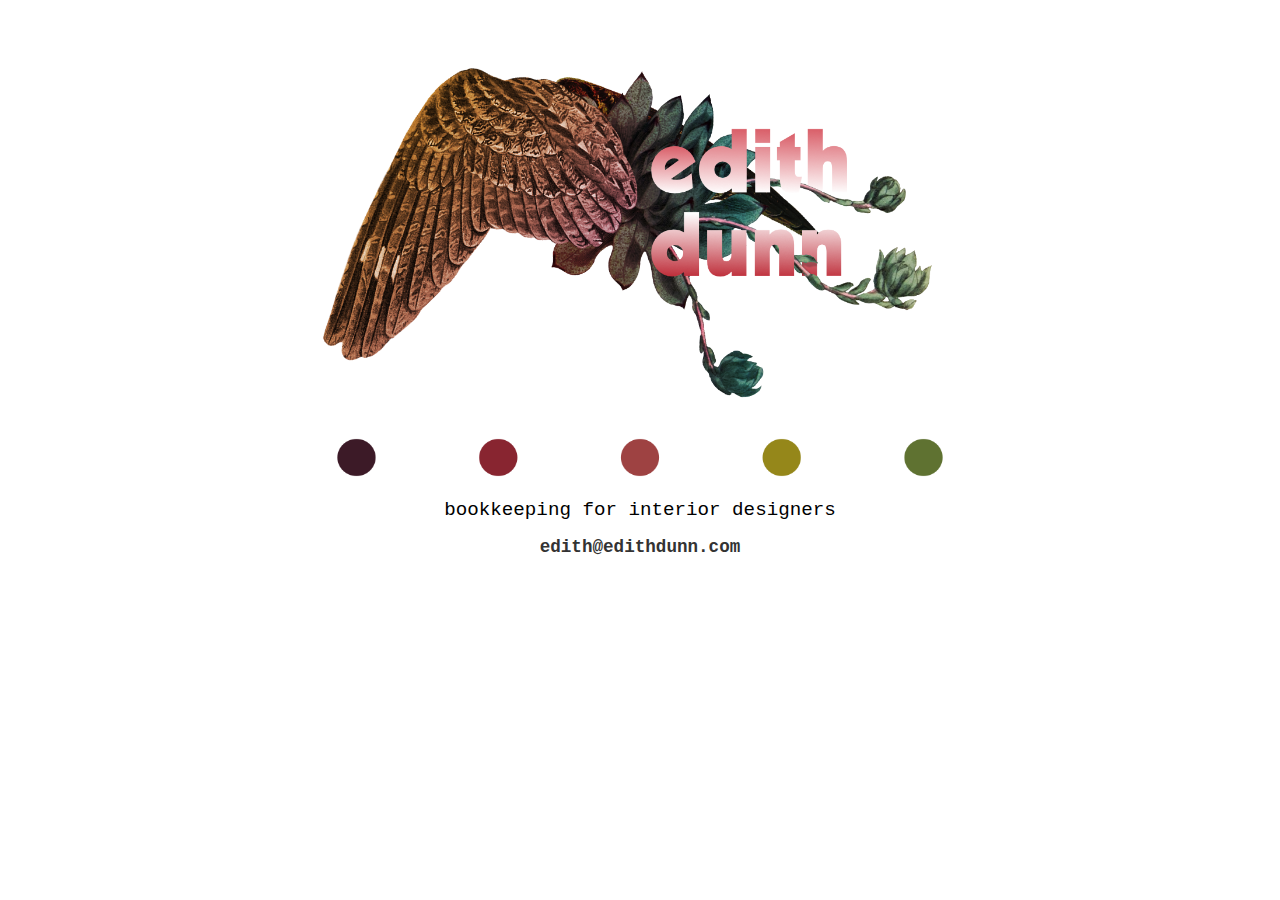
<file: index.html>
<html>

  <head>
    <meta http-equiv="content-type" content="text/html; charset=UTF-8" />
    <meta name="viewport" content="width=device-width, initial-scale=1.0" />
    <link rel="stylesheet" type="text/css" href="base.css"/>
    <title>Edith Dunn</title>
    <link rel="icon" type="image/x-icon" href="img/e-icon-web.png">
  </head>

  <body>

    <div class="wrapper">

      <div class="imgs">

        <img id="logo" src="img/0227_edithdunnlogo.png"/>

        <img id="swatches" src="img/0244_swatches7.png"/>

      </div>

      <div class="title">

        <h1>bookkeeping for interior designers</h1>

        <p class="email"><a class="email"
                             href="mailto:edith@edithdunn.com">edith@edithdunn.com</a></p>
      </div>

    <!-- wrapper -->
    </div>

  </body>
</html>
</file>
<file: base.css>
html {
    font-size: 16px;
}

body {
    font-family: "Courier New", courier, monospace;
    font-size: 1rem;
    margin: 0rem 0rem;
}

img#logo {
    align: center;
    width: 100%;
    max-width: 700px;
    margin: 0rem 0rem;
}

img#swatches {
    width: 66%;
    margin: 1rem 0rem;
}

img.portfolio {
    width: 80%;
    margin: 1rem 0rem;
}

a {
    color: #2D743C;
    text-decoration: none;
}

a.email {
    color: #333;
    font-weight: bold;
    text-decoration: none;
}

div.wrapper {
    margin: 0rem;
    padding: 1rem 1rem;
}

div.title {
    margin: 0rem 0rem;
    text-align: center;
}

div.imgs {
    margin: 0rem 0rem;
    text-align: center;
}

div.text {
    color: #000;
    margin: 0rem 0rem 2rem 0rem;
    padding: 0.1rem 1rem;
    border-radius: 1rem;
}

div.portfolio {
    text-align: center;
    background-color: #190909;
    color: #e7e5f7;
    margin: 2rem 0rem;
    padding: 0.1rem 1rem 3rem 1rem;
    border-radius: 1rem;
}

div.button_box{
    display: flex;
}

div.button {
    background-color: #190909;
    color: #e7e5f7;
    font-size: 2rem;
    margin: 0rem 0rem 1rem 0rem;
    padding: 0.3rem 1rem;
    border-radius: 1rem;
    text-align: center;
}

div.button.fixed{
    width: 12rem;
    margin-right: 3rem;
}

h1 {
    font-size: 1rem;
    font-weight: normal;
    margin: 0rem 0rem 1rem 0rem;
}

p.email {
    font-size: 1rem;
    font-weight: normal;
    margin: 1rem 0rem;
}

ul {
    margin-left: 0rem;
    padding-left: 1rem;
}

li {
    list-style: square;
}

/* tablets and up */
@media only screen and (min-device-width: 700px){
    div.wrapper {
        margin: 0rem 10rem 4rem 10rem;
    }
    h1 {
        font-size: 1.2rem;
    }
    p.email {
        font-size: 1.1rem;
    }
}
</file>
